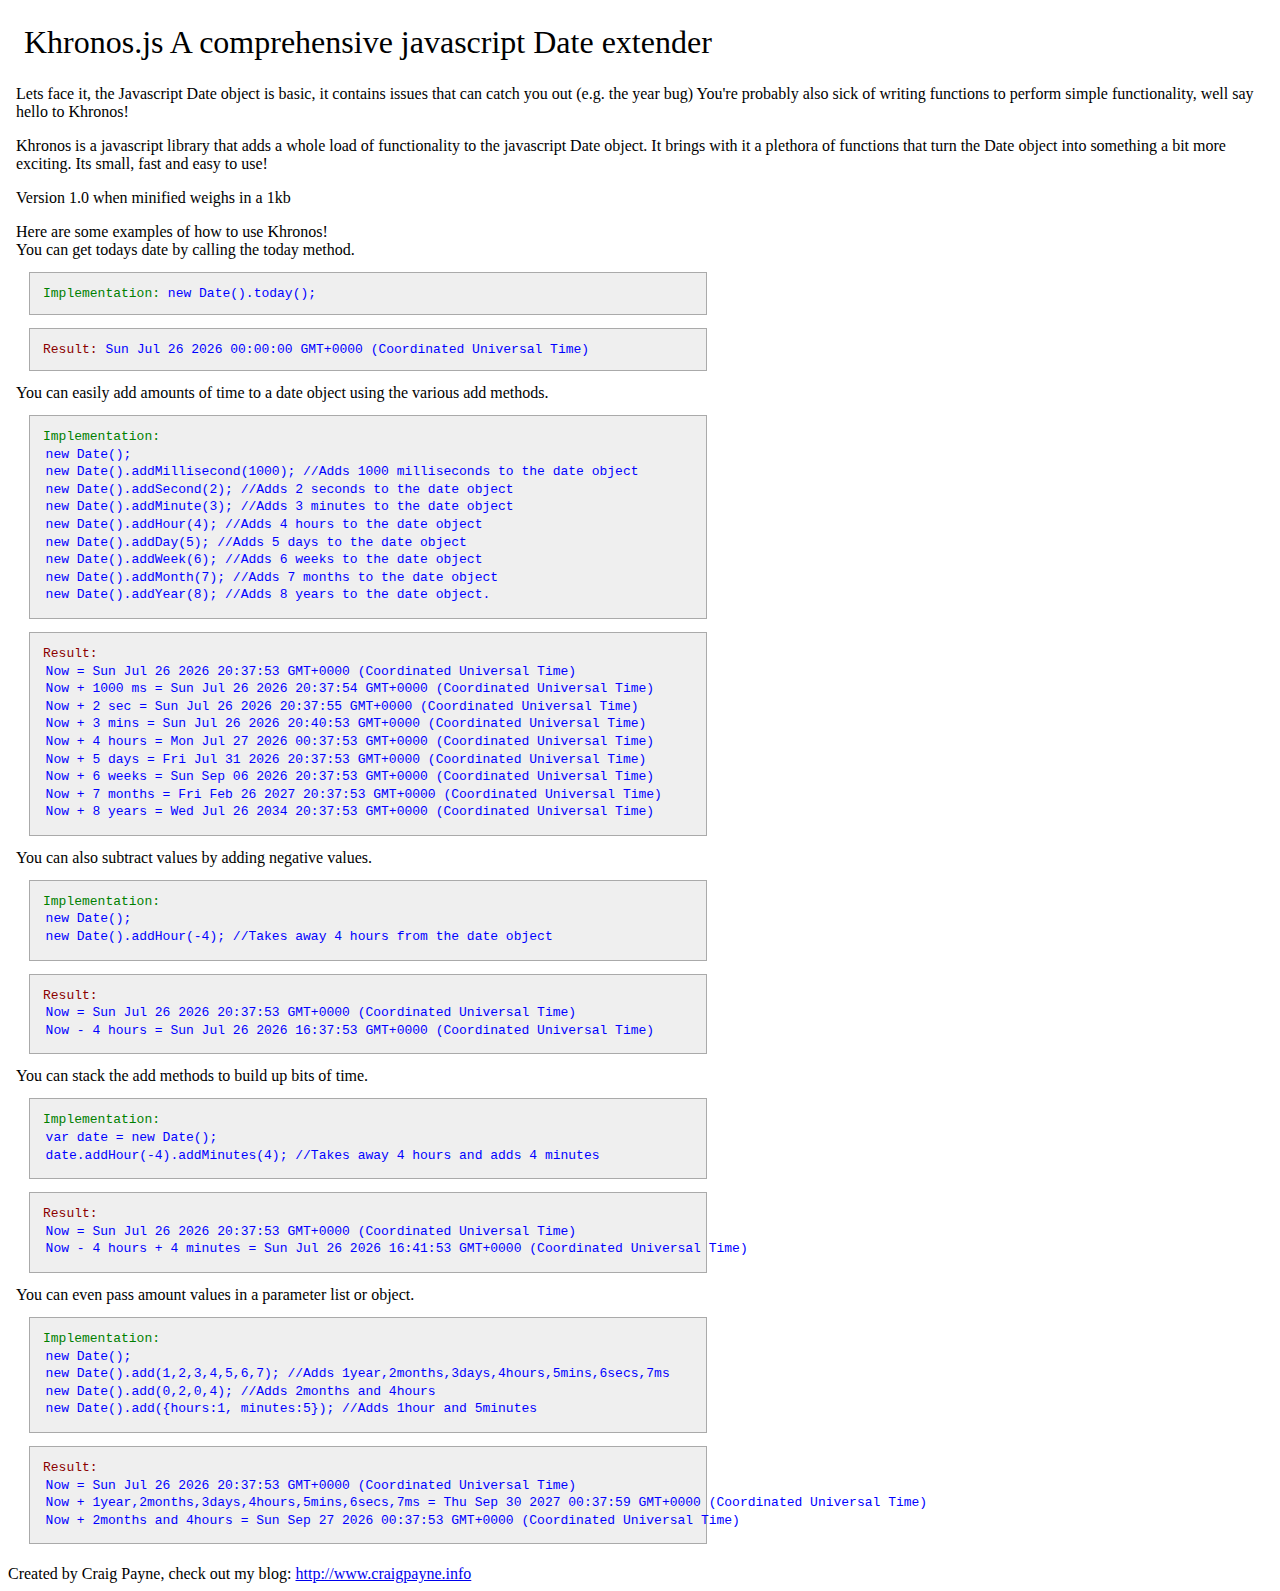
<file: index.html>
﻿<html>
<head>
    <script type="text/javascript" src="khronos.js">
    </script>
    <link href="styles.css" rel="stylesheet" />
</head>
<body>
    <div id="body">
        <div id="header">
            Khronos.js A comprehensive javascript Date extender
        </div>
        <div id="content">
            <div id="introduction">
                Lets face it, the Javascript Date object is basic, it contains issues that can catch you out (e.g. the year bug)
                You're probably also sick of writing functions to perform simple functionality, well say hello to Khronos!
            </div>
            <div id="about">
                Khronos is a javascript library that adds a whole load of functionality to the javascript Date object. It brings
                with it a plethora of functions that turn the Date object into something a bit more exciting. Its small, fast 
                and easy to use!
            </div>
            <div id="versions">
                Version 1.0 when minified weighs in a 1kb
            </div>
            <div id="examples">
                Here are some examples of how to use Khronos!
                <br />
                <div id="today">
                    You can get todays date by calling the today method.
                    <code class="implementation">new Date().today();</code>
                    <code class="result"><span id="exampleToday"></span></code>
                </div>

                <div id="adding">
                    You can easily add amounts of time to a date object using the various add methods.
                    <code class="implementation">
                        <pre>new Date();</pre>
                        <pre>new Date().addMillisecond(1000); //Adds 1000 milliseconds to the date object</pre>
                        <pre>new Date().addSecond(2); //Adds 2 seconds to the date object</pre>
                        <pre>new Date().addMinute(3); //Adds 3 minutes to the date object</pre>
                        <pre>new Date().addHour(4); //Adds 4 hours to the date object</pre>
                        <pre>new Date().addDay(5); //Adds 5 days to the date object</pre>
                        <pre>new Date().addWeek(6); //Adds 6 weeks to the date object</pre>
                        <pre>new Date().addMonth(7); //Adds 7 months to the date object</pre>
                        <pre>new Date().addYear(8); //Adds 8 years to the date object.</pre>
                    </code>
                    <code class="result"><span id="exampleAdding"></span></code>
                </div>
                <div id="adding2">
                    You can also subtract values by adding negative values.
                    <code class="implementation">
                        <pre>new Date();</pre>
                        <pre>new Date().addHour(-4); //Takes away 4 hours from the date object</pre>
                    </code>
                    <code class="result"><span id="exampleAdding2"></span></code>

                </div>
                <div id="adding3">
                    You can stack the add methods to build up bits of time.
                    <code class="implementation">
                        <pre>var date = new Date();</pre>
                        <pre>date.addHour(-4).addMinutes(4); //Takes away 4 hours and adds 4 minutes</pre>
                     </code>
                    <code class="result"><span id="exampleAdding3"></span></code>
                </div>
                <div id="adding4">
                    You can even pass amount values in a parameter list or object.
                    <code class="implementation">
                        <pre>new Date();</pre>
                        <pre>new Date().add(1,2,3,4,5,6,7); //Adds 1year,2months,3days,4hours,5mins,6secs,7ms</pre>
                        <pre>new Date().add(0,2,0,4); //Adds 2months and 4hours</pre>
                        <pre>new Date().add({hours:1, minutes:5}); //Adds 1hour and 5minutes</pre>
                     </code>
                    <code class="result"><span id="exampleAdding4"></span></code>
                </div>

            </div>
        </div>
        <div id="footer">
            Created by Craig Payne, check out my blog: <a href="http://www.craigpayne.info">http://www.craigpayne.info</a>
        </div>
    </div>


    <script type="text/javascript">
        (function () {
            var today = new Date().today();
            document.getElementById("exampleToday").innerHTML = today.toString();

            //adding
            var adding = new Date();
            var addingMillisecond = new Date(adding).addMilliseconds(1000);
            var addingSecond = new Date(adding).addSeconds(2);
            var addingMinute = new Date(adding).addMinutes(3);
            var addingHour = new Date(adding).addHours(4);
            var addingDay = new Date(adding).addDays(5);
            var addingWeek = new Date(adding).addWeeks(6);
            var addingMonth = new Date(adding).addMonths(7);
            var addingYear = new Date(adding).addYears(8);
            document.getElementById("exampleAdding").innerHTML =
                "<pre>Now = " + adding.toString() +
                "</pre><pre>Now + 1000 ms = " + addingMillisecond.toString() +
                "</pre><pre>Now + 2 sec = " + addingSecond.toString() +
                "</pre><pre>Now + 3 mins = " + addingMinute.toString() +
                "</pre><pre>Now + 4 hours = " + addingHour.toString() +
                "</pre><pre>Now + 5 days = " + addingDay.toString() +
                "</pre><pre>Now + 6 weeks = " + addingWeek.toString() +
                "</pre><pre>Now + 7 months = " + addingMonth.toString() +
                "</pre><pre>Now + 8 years = " + addingYear.toString() + "</pre>";


            //Adding2
            var adding = new Date();
            var addingHour = new Date(adding).addHours(-4);
            document.getElementById("exampleAdding2").innerHTML =
                "<pre>Now = " + adding.toString() +
                "</pre><pre>Now - 4 hours = " + addingHour.toString() + "</pre>";

            //Adding3
            var adding = new Date();
            var addingResult = new Date(adding).addHours(-4).addMinutes(4);
            document.getElementById("exampleAdding3").innerHTML =
                "<pre>Now = " + adding.toString() +
                "</pre><pre>Now - 4 hours + 4 minutes = " + addingResult.toString() + "</pre>";

            //Adding4
            var adding = new Date();
            var addingResult1 = new Date(adding).add(1,2,3,4,5,6,7);
            var addingResult2 = new Date(adding).add(0,2,0,4); 
            
            document.getElementById("exampleAdding4").innerHTML =
                "<pre>Now = " + adding.toString() +
                "</pre><pre>Now + 1year,2months,3days,4hours,5mins,6secs,7ms = " + addingResult1.toString() + 
                "</pre><pre>Now + 2months and 4hours = " + addingResult2.toString() + "</pre>";
//            <pre>new Date().add({hours:1, minutes:5}); //Adds 1hour and 5minutes</pre>



        })();
    </script>
</body>
</html>
</file>
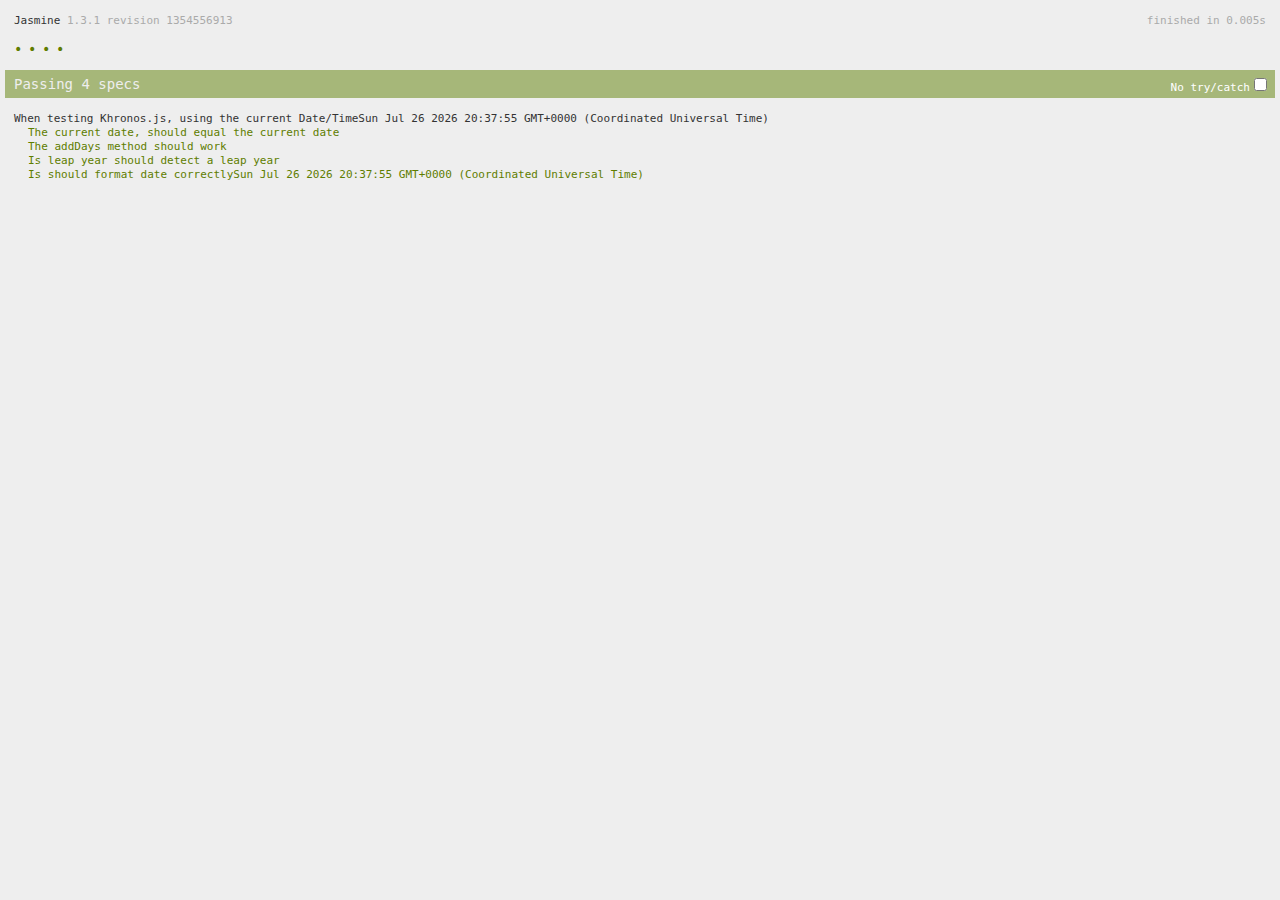
<file: Tests.html>
﻿<!DOCTYPE HTML PUBLIC "-//W3C//DTD HTML 4.01 Transitional//EN"
  "http://www.w3.org/TR/html4/loose.dtd">
<html>
<head>
    <title>Khronos Test Runner</title>
    <script type="text/javascript" src="jasmine/jasmine.js"></script>
    <script type="text/javascript" src="jasmine/jasmine-html.js"></script>
    <link href="jasmine/jasmine.css" type="text/css" rel="stylesheet" />
    <script type="text/javascript" src="khronos.js"></script>

    <script type="text/javascript" src="khronos.js"></script>
    <script type="text/javascript" src="khronos.tests.js"></script>

    <script type="text/javascript">
        (function () {
            var jasmineEnv = jasmine.getEnv();
            jasmineEnv.updateInterval = 1000;
            var htmlReporter = new jasmine.HtmlReporter();
            jasmineEnv.addReporter(htmlReporter);
            jasmineEnv.specFilter = function (spec) {
                return htmlReporter.specFilter(spec);
            };
            var currentWindowOnload = window.onload;
            window.onload = function () {
                if (currentWindowOnload) {
                    currentWindowOnload();
                }
                execJasmine();
            };
            function execJasmine() {
                jasmineEnv.execute();
            }
        })();
  </script>
</head>
<body>
</body>
</html>
</file>
<file: styles.css>
﻿code{
    background-color:#efefef;
    display:block;
    margin:1em;
    border-color:#aaaaaa;
    border-width:1px;
    border-style:solid;
    width:50em;
    padding:1em;
    color: blue;
}
pre{
    margin:0.2em;
}

#header{
    font-size:2em;
}

#header, #about, #versions, #introduction, #examples{
    padding:0.5em;
}

code.result:before {
  content: "Result: ";
  color:darkred;
}
code.implementation:before {
  content: "Implementation: ";
  color:green;
}
</file>
<file: jasmine/jasmine.css>
body { background-color: #eeeeee; padding: 0; margin: 5px; overflow-y: scroll; }

#HTMLReporter { font-size: 11px; font-family: Monaco, "Lucida Console", monospace; line-height: 14px; color: #333333; }
#HTMLReporter a { text-decoration: none; }
#HTMLReporter a:hover { text-decoration: underline; }
#HTMLReporter p, #HTMLReporter h1, #HTMLReporter h2, #HTMLReporter h3, #HTMLReporter h4, #HTMLReporter h5, #HTMLReporter h6 { margin: 0; line-height: 14px; }
#HTMLReporter .banner, #HTMLReporter .symbolSummary, #HTMLReporter .summary, #HTMLReporter .resultMessage, #HTMLReporter .specDetail .description, #HTMLReporter .alert .bar, #HTMLReporter .stackTrace { padding-left: 9px; padding-right: 9px; }
#HTMLReporter #jasmine_content { position: fixed; right: 100%; }
#HTMLReporter .version { color: #aaaaaa; }
#HTMLReporter .banner { margin-top: 14px; }
#HTMLReporter .duration { color: #aaaaaa; float: right; }
#HTMLReporter .symbolSummary { overflow: hidden; *zoom: 1; margin: 14px 0; }
#HTMLReporter .symbolSummary li { display: block; float: left; height: 7px; width: 14px; margin-bottom: 7px; font-size: 16px; }
#HTMLReporter .symbolSummary li.passed { font-size: 14px; }
#HTMLReporter .symbolSummary li.passed:before { color: #5e7d00; content: "\02022"; }
#HTMLReporter .symbolSummary li.failed { line-height: 9px; }
#HTMLReporter .symbolSummary li.failed:before { color: #b03911; content: "x"; font-weight: bold; margin-left: -1px; }
#HTMLReporter .symbolSummary li.skipped { font-size: 14px; }
#HTMLReporter .symbolSummary li.skipped:before { color: #bababa; content: "\02022"; }
#HTMLReporter .symbolSummary li.pending { line-height: 11px; }
#HTMLReporter .symbolSummary li.pending:before { color: #aaaaaa; content: "-"; }
#HTMLReporter .exceptions { color: #fff; float: right; margin-top: 5px; margin-right: 5px; }
#HTMLReporter .bar { line-height: 28px; font-size: 14px; display: block; color: #eee; }
#HTMLReporter .runningAlert { background-color: #666666; }
#HTMLReporter .skippedAlert { background-color: #aaaaaa; }
#HTMLReporter .skippedAlert:first-child { background-color: #333333; }
#HTMLReporter .skippedAlert:hover { text-decoration: none; color: white; text-decoration: underline; }
#HTMLReporter .passingAlert { background-color: #a6b779; }
#HTMLReporter .passingAlert:first-child { background-color: #5e7d00; }
#HTMLReporter .failingAlert { background-color: #cf867e; }
#HTMLReporter .failingAlert:first-child { background-color: #b03911; }
#HTMLReporter .results { margin-top: 14px; }
#HTMLReporter #details { display: none; }
#HTMLReporter .resultsMenu, #HTMLReporter .resultsMenu a { background-color: #fff; color: #333333; }
#HTMLReporter.showDetails .summaryMenuItem { font-weight: normal; text-decoration: inherit; }
#HTMLReporter.showDetails .summaryMenuItem:hover { text-decoration: underline; }
#HTMLReporter.showDetails .detailsMenuItem { font-weight: bold; text-decoration: underline; }
#HTMLReporter.showDetails .summary { display: none; }
#HTMLReporter.showDetails #details { display: block; }
#HTMLReporter .summaryMenuItem { font-weight: bold; text-decoration: underline; }
#HTMLReporter .summary { margin-top: 14px; }
#HTMLReporter .summary .suite .suite, #HTMLReporter .summary .specSummary { margin-left: 14px; }
#HTMLReporter .summary .specSummary.passed a { color: #5e7d00; }
#HTMLReporter .summary .specSummary.failed a { color: #b03911; }
#HTMLReporter .description + .suite { margin-top: 0; }
#HTMLReporter .suite { margin-top: 14px; }
#HTMLReporter .suite a { color: #333333; }
#HTMLReporter #details .specDetail { margin-bottom: 28px; }
#HTMLReporter #details .specDetail .description { display: block; color: white; background-color: #b03911; }
#HTMLReporter .resultMessage { padding-top: 14px; color: #333333; }
#HTMLReporter .resultMessage span.result { display: block; }
#HTMLReporter .stackTrace { margin: 5px 0 0 0; max-height: 224px; overflow: auto; line-height: 18px; color: #666666; border: 1px solid #ddd; background: white; white-space: pre; }

#TrivialReporter { padding: 8px 13px; position: absolute; top: 0; bottom: 0; left: 0; right: 0; overflow-y: scroll; background-color: white; font-family: "Helvetica Neue Light", "Lucida Grande", "Calibri", "Arial", sans-serif; /*.resultMessage {*/ /*white-space: pre;*/ /*}*/ }
#TrivialReporter a:visited, #TrivialReporter a { color: #303; }
#TrivialReporter a:hover, #TrivialReporter a:active { color: blue; }
#TrivialReporter .run_spec { float: right; padding-right: 5px; font-size: .8em; text-decoration: none; }
#TrivialReporter .banner { color: #303; background-color: #fef; padding: 5px; }
#TrivialReporter .logo { float: left; font-size: 1.1em; padding-left: 5px; }
#TrivialReporter .logo .version { font-size: .6em; padding-left: 1em; }
#TrivialReporter .runner.running { background-color: yellow; }
#TrivialReporter .options { text-align: right; font-size: .8em; }
#TrivialReporter .suite { border: 1px outset gray; margin: 5px 0; padding-left: 1em; }
#TrivialReporter .suite .suite { margin: 5px; }
#TrivialReporter .suite.passed { background-color: #dfd; }
#TrivialReporter .suite.failed { background-color: #fdd; }
#TrivialReporter .spec { margin: 5px; padding-left: 1em; clear: both; }
#TrivialReporter .spec.failed, #TrivialReporter .spec.passed, #TrivialReporter .spec.skipped { padding-bottom: 5px; border: 1px solid gray; }
#TrivialReporter .spec.failed { background-color: #fbb; border-color: red; }
#TrivialReporter .spec.passed { background-color: #bfb; border-color: green; }
#TrivialReporter .spec.skipped { background-color: #bbb; }
#TrivialReporter .messages { border-left: 1px dashed gray; padding-left: 1em; padding-right: 1em; }
#TrivialReporter .passed { background-color: #cfc; display: none; }
#TrivialReporter .failed { background-color: #fbb; }
#TrivialReporter .skipped { color: #777; background-color: #eee; display: none; }
#TrivialReporter .resultMessage span.result { display: block; line-height: 2em; color: black; }
#TrivialReporter .resultMessage .mismatch { color: black; }
#TrivialReporter .stackTrace { white-space: pre; font-size: .8em; margin-left: 10px; max-height: 5em; overflow: auto; border: 1px inset red; padding: 1em; background: #eef; }
#TrivialReporter .finished-at { padding-left: 1em; font-size: .6em; }
#TrivialReporter.show-passed .passed, #TrivialReporter.show-skipped .skipped { display: block; }
#TrivialReporter #jasmine_content { position: fixed; right: 100%; }
#TrivialReporter .runner { border: 1px solid gray; display: block; margin: 5px 0; padding: 2px 0 2px 10px; }
</file>
